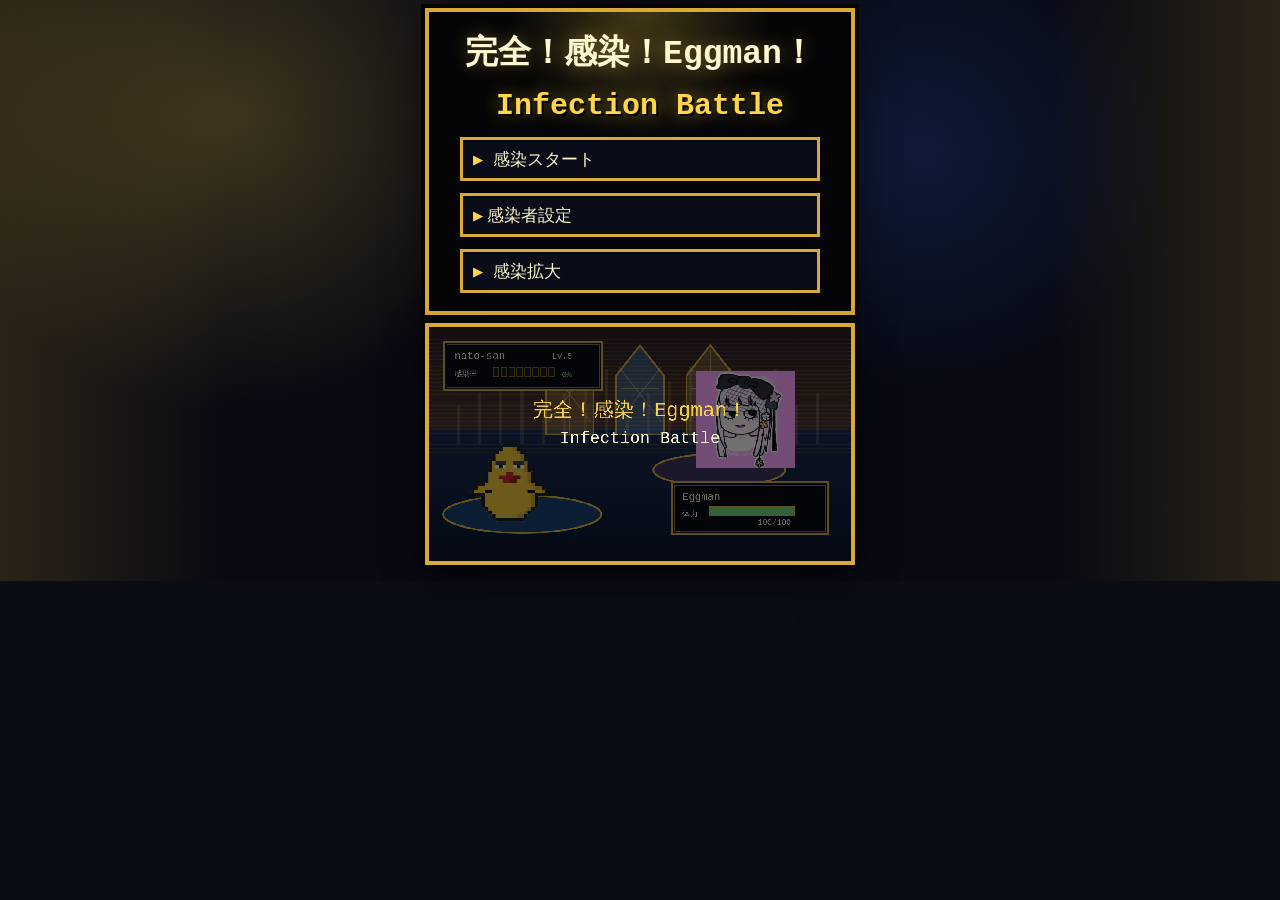
<file: index.html>
<!doctype html>
<html lang="ja">
  <head>
    <meta charset="utf-8">
    <meta name="viewport" content="width=device-width, initial-scale=1">
    <title>完全！感染！Eggman！ Infection Battle</title>
    <link rel="stylesheet" href="css/styles.css?v=6">
  </head>
  <body>
    <main class="game-shell" aria-label="完全！感染！Eggman！ Infection Battle">
      <section id="titleMenu" class="title-menu" aria-label="タイトルメニュー">
        <h1>完全！感染！Eggman！</h1>
        <p class="title-subtitle">Infection Battle</p>
        <nav class="title-actions" aria-label="メニュー">
          <button id="startButton" type="button">感染スタート</button>
          <a class="title-link" href="settings.html">感染者設定</a>
          <button id="shareButton" type="button">感染拡大</button>
        </nav>
      </section>

      <canvas id="battleCanvas" width="960" height="540" aria-label="感染バトル画面"></canvas>

      <section class="hud" aria-live="polite">
        <div id="messageBox" class="message-box" role="button" tabindex="0">
          <p id="messageText"></p>
        </div>

        <nav class="command-panel" aria-label="コマンド">
          <button id="virusButton" type="button">eggmanウィルス -5</button>
          <button id="mayoButton" type="button">マヨビーム -30</button>
          <button id="runButton" type="button">にげる</button>
        </nav>
      </section>
    </main>

    <script type="module" src="js/main.js?v=13"></script>
  </body>
</html>
</file>
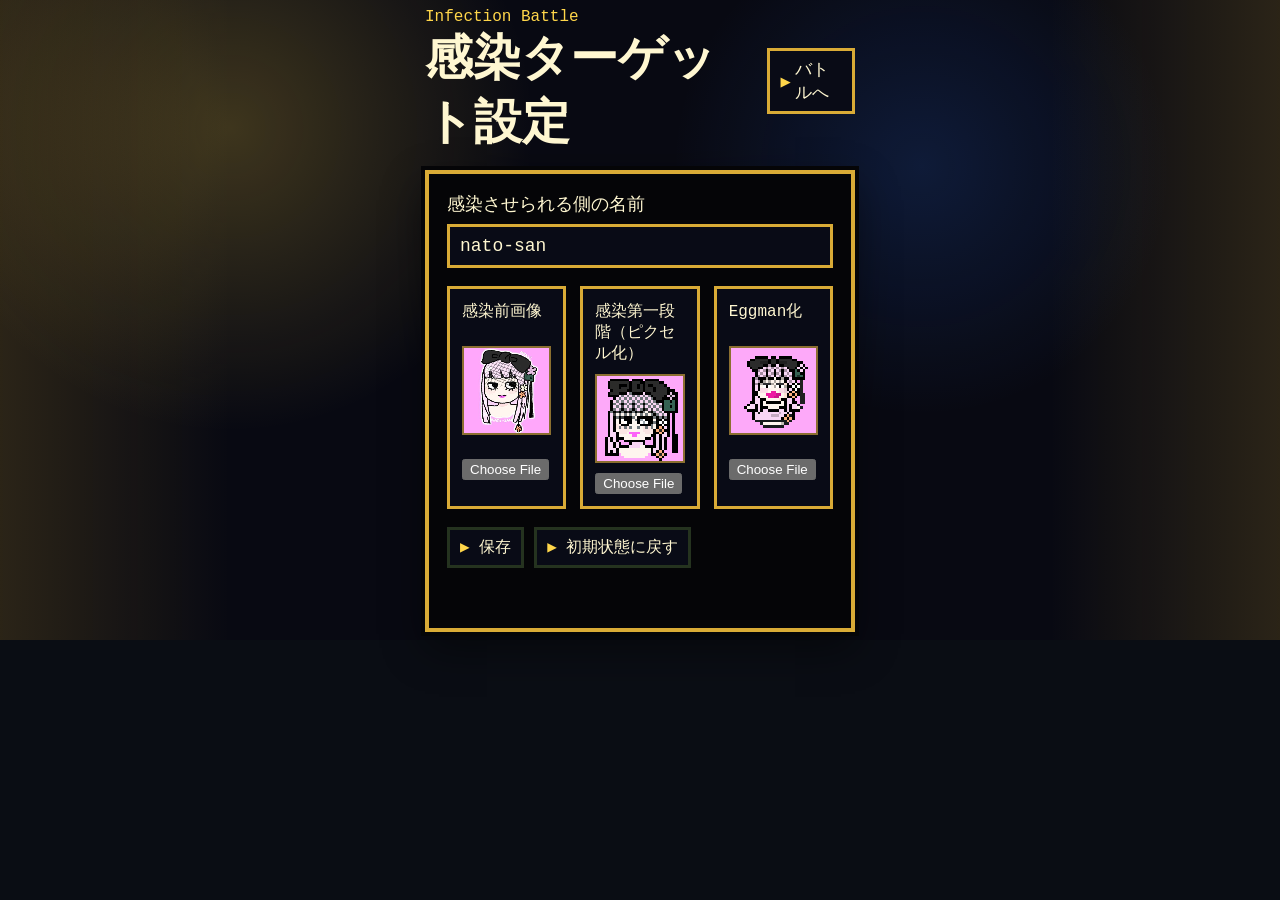
<file: settings.html>
<!doctype html>
<html lang="ja">
  <head>
    <meta charset="utf-8">
    <meta name="viewport" content="width=device-width, initial-scale=1">
    <title>感染ターゲット設定 | 完全！感染！Eggman！</title>
    <link rel="stylesheet" href="css/styles.css?v=3">
  </head>
  <body>
    <main class="settings-shell" aria-label="感染ターゲット設定">
      <header class="settings-header">
        <div>
          <p>Infection Battle</p>
          <h1>感染ターゲット設定</h1>
        </div>
        <a class="nav-button" href="index.html">バトルへ</a>
      </header>

      <form id="settingsForm" class="settings-panel">
        <label class="field">
          <span>感染させられる側の名前</span>
          <input id="displayName" type="text" maxlength="24" placeholder="nato-san">
        </label>

        <div class="upload-grid">
          <label class="upload-card">
            <span>感染前画像</span>
            <img id="normalPreview" alt="感染前画像プレビュー">
            <input id="normalImage" type="file" accept="image/*">
          </label>

          <label class="upload-card">
            <span>感染第一段階（ピクセル化）</span>
            <img id="pixelPreview" alt="ピクセル化画像プレビュー">
            <input id="pixelImage" type="file" accept="image/*">
          </label>

          <label class="upload-card">
            <span>Eggman化</span>
            <img id="eggmanPreview" alt="Eggman化画像プレビュー">
            <input id="eggmanImage" type="file" accept="image/*">
          </label>
        </div>

        <div class="settings-actions">
          <button id="saveButton" type="submit">保存</button>
          <button id="resetButton" type="button">初期状態に戻す</button>
        </div>

        <p id="settingsMessage" class="settings-message" aria-live="polite"></p>
      </form>
    </main>

    <script type="module" src="js/settings.js?v=1"></script>
  </body>
</html>
</file>
<file: css/styles.css>
:root {
  color-scheme: dark;
  --ink: #f7f1d7;
  --paper: #f1f0de;
  --panel: #050507;
  --panel-2: #06070c;
  --line: #d9ab36;
  --accent: #ffd64a;
  --danger: #ff5b50;
  --shadow: #d8c843;
}

* {
  box-sizing: border-box;
}

html,
body {
  margin: 0;
  min-height: 100%;
  background: #0a0d14;
  color: var(--ink);
  font-family: "Courier New", "Hiragino Sans", "Yu Gothic", monospace;
  letter-spacing: 0;
}

body {
  display: grid;
  place-items: start center;
  padding: 8px;
  background:
    radial-gradient(circle at 18% 20%, rgba(255, 211, 69, 0.22), transparent 26%),
    radial-gradient(circle at 72% 26%, rgba(48, 118, 255, 0.16), transparent 24%),
    linear-gradient(90deg, rgba(255, 198, 54, 0.14), transparent 18%, transparent 82%, rgba(255, 198, 54, 0.14)),
    #080912;
}

.game-shell {
  width: min(100%, 430px);
  display: grid;
  gap: 8px;
}

#battleCanvas {
  width: 100%;
  aspect-ratio: 16 / 9;
  image-rendering: pixelated;
  background: var(--paper);
  border: 4px solid var(--line);
  box-shadow: 0 0 0 4px #050507, 0 16px 40px rgba(0, 0, 0, 0.48);
}

.title-menu {
  display: grid;
  justify-items: center;
  gap: 14px;
  border: 4px solid var(--line);
  background:
    radial-gradient(circle at 50% 0%, rgba(255, 214, 74, 0.24), transparent 36%),
    #050507;
  padding: 18px 14px;
  box-shadow: 0 0 0 4px #050507, 0 16px 40px rgba(0, 0, 0, 0.48);
  text-align: center;
}

.title-menu[hidden],
.message-box[hidden],
.command-panel[hidden] {
  display: none;
}

.title-subtitle,
.title-menu h1 {
  margin: 0;
}

.title-menu h1 {
  color: #fff7d1;
  font-size: 33px;
  text-shadow: 0 0 18px rgba(255, 214, 74, 0.35);
}

.title-subtitle {
  color: #ffd64a;
  font-size: 30px;
  font-weight: 700;
  text-shadow:
    2px 2px 0 #050507,
    0 0 18px rgba(255, 214, 74, 0.45);
}

.title-actions {
  display: grid;
  gap: 12px;
  width: min(100%, 360px);
}

.title-link,
.nav-button {
  display: inline-flex;
  align-items: center;
  justify-content: flex-start;
  min-height: 44px;
  border: 3px solid var(--line);
  background: #090b16;
  color: #fff7d1;
  padding: 7px 10px;
  text-decoration: none;
  font-size: 17px;
}

.title-actions button {
  min-height: 44px;
  border-color: var(--line);
  font-size: 17px;
}

.title-link::before,
.nav-button::before {
  content: "▶ ";
  color: var(--accent);
  margin-right: 4px;
}

.title-link:hover,
.title-link:focus-visible,
.nav-button:hover,
.nav-button:focus-visible {
  background: #1f2544;
  outline: 0;
}

.hud {
  display: grid;
  grid-template-columns: 1fr;
  gap: 8px;
}

.message-box,
.command-panel {
  min-height: 96px;
  border: 4px solid var(--line);
  box-shadow: 0 0 0 4px #050507;
}

.message-box {
  display: flex;
  align-items: flex-start;
  padding: 12px 14px;
  cursor: pointer;
  background: var(--panel);
}

.message-box:focus {
  outline: 3px solid var(--accent);
  outline-offset: 3px;
}

.message-box p {
  margin: 0;
  min-height: 4.2em;
  white-space: pre-line;
  color: #ffffff;
  text-shadow: 2px 2px 0 rgba(0, 0, 0, 0.28);
  font-size: 18px;
  line-height: 1.45;
}

.command-panel {
  display: grid;
  gap: 8px;
  padding: 10px;
  background: var(--panel-2);
}

button {
  appearance: none;
  min-height: 36px;
  border: 3px solid #25331f;
  border-radius: 0;
  background: #090b16;
  color: #fff7d1;
  font: inherit;
  font-size: 16px;
  cursor: pointer;
  text-align: left;
  padding: 7px 10px;
}

button::before {
  content: "▶ ";
  color: var(--accent);
}

button:hover,
button:focus-visible {
  background: #1f2544;
  outline: 0;
}

button:disabled {
  opacity: 0.45;
  cursor: default;
}

.settings-shell {
  width: min(100%, 430px);
  display: grid;
  gap: 16px;
}

.settings-header {
  display: flex;
  align-items: center;
  justify-content: space-between;
  gap: 16px;
}

.settings-header p,
.settings-header h1 {
  margin: 0;
}

.settings-header p {
  color: #ffd64a;
  font-size: 16px;
}

.settings-header h1 {
  color: #fff7d1;
  font-size: clamp(28px, 5vw, 48px);
}

.settings-panel {
  display: grid;
  gap: 18px;
  border: 4px solid var(--line);
  background: #050507;
  padding: 18px;
  box-shadow: 0 0 0 4px #050507, 0 16px 40px rgba(0, 0, 0, 0.48);
}

.field {
  display: grid;
  gap: 8px;
  color: #fff7d1;
  font-size: 18px;
}

.field input {
  min-height: 44px;
  border: 3px solid var(--line);
  background: #090b16;
  color: #fff7d1;
  font: inherit;
  padding: 8px 10px;
}

.upload-grid {
  display: grid;
  grid-template-columns: repeat(3, minmax(0, 1fr));
  gap: 14px;
}

.upload-card {
  display: grid;
  gap: 10px;
  min-width: 0;
  border: 3px solid var(--line);
  background: #090b16;
  color: #fff7d1;
  padding: 12px;
}

.upload-card img {
  width: 100%;
  aspect-ratio: 1;
  object-fit: contain;
  image-rendering: pixelated;
  background: #161728;
  border: 2px solid rgba(217, 171, 54, 0.6);
}

.upload-card input {
  width: 100%;
  color: #fff7d1;
}

.settings-actions {
  display: flex;
  gap: 10px;
  flex-wrap: wrap;
}

.settings-message {
  min-height: 1.5em;
  margin: 0;
  color: #ffd64a;
}

@media (max-width: 720px) {
  body {
    padding: 8px;
    align-items: start;
  }

  .hud {
    grid-template-columns: 1fr;
  }

  .message-box,
  .command-panel {
    min-height: 96px;
  }

  .command-panel {
    grid-template-columns: 1fr;
  }

  button {
    font-size: 16px;
  }

  .settings-header {
    align-items: flex-start;
    flex-direction: column;
  }

  .upload-grid {
    grid-template-columns: 1fr;
  }
}
</file>
